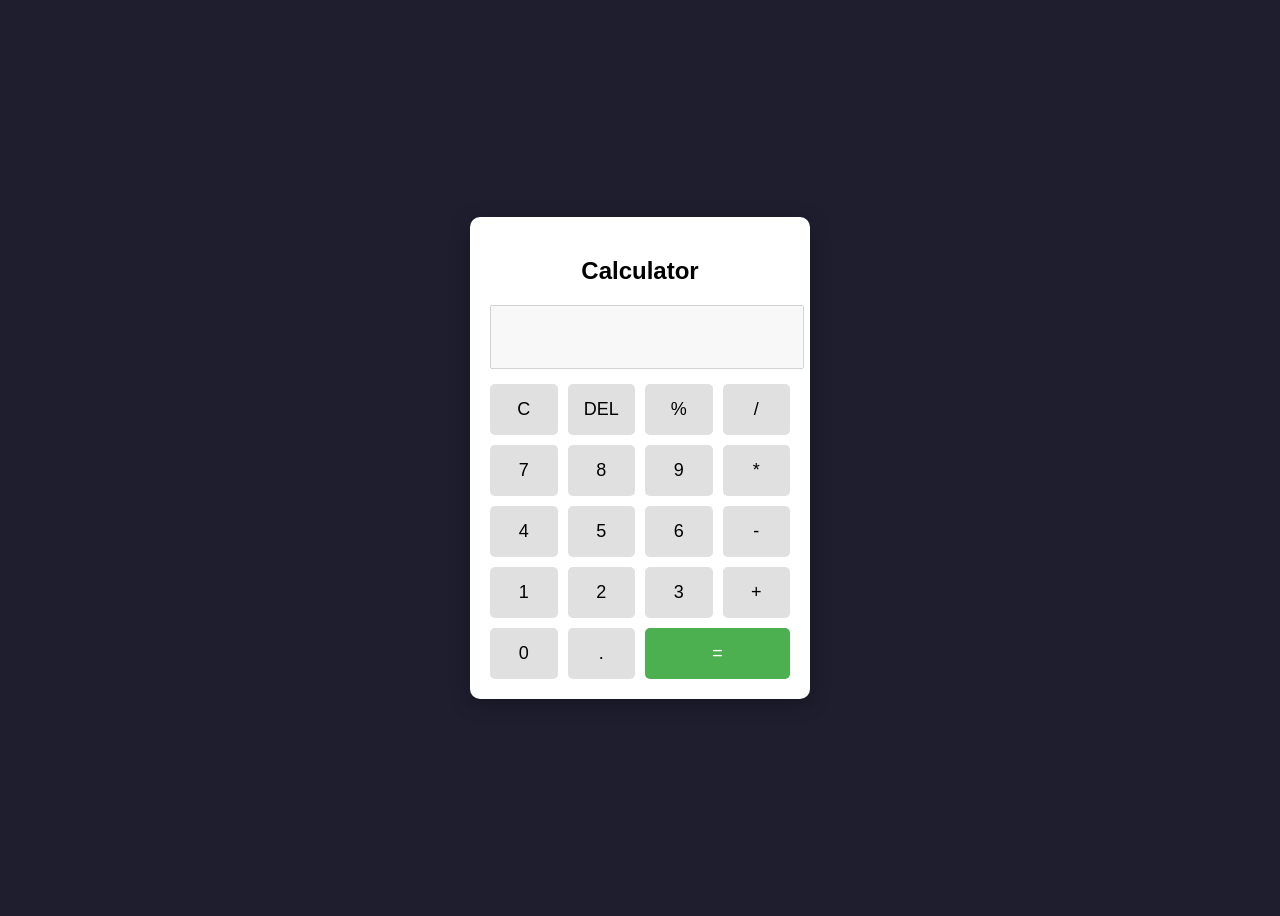
<file: Task-2/index.html>
<!DOCTYPE html>
<html lang="en">
<head>
    <meta charset="UTF-8">
    <title>Calculator App</title>
    <link rel="stylesheet" href="style.css">
</head>

<body>

<div class="calculator">

    <h2>Calculator</h2>

    <input type="text" id="display" disabled>

    <div class="buttons">

        <button onclick="clearDisplay()">C</button>
        <button onclick="deleteLast()">DEL</button>
        <button onclick="appendValue('%')">%</button>
        <button onclick="appendValue('/')">/</button>

        <button onclick="appendValue('7')">7</button>
        <button onclick="appendValue('8')">8</button>
        <button onclick="appendValue('9')">9</button>
        <button onclick="appendValue('*')">*</button>

        <button onclick="appendValue('4')">4</button>
        <button onclick="appendValue('5')">5</button>
        <button onclick="appendValue('6')">6</button>
        <button onclick="appendValue('-')">-</button>

        <button onclick="appendValue('1')">1</button>
        <button onclick="appendValue('2')">2</button>
        <button onclick="appendValue('3')">3</button>
        <button onclick="appendValue('+')">+</button>

        <button onclick="appendValue('0')">0</button>
        <button onclick="appendValue('.')">.</button>
        <button class="equal" onclick="calculate()">=</button>

    </div>

</div>

<script src="script.js"></script>

</body>
</html>
</file>
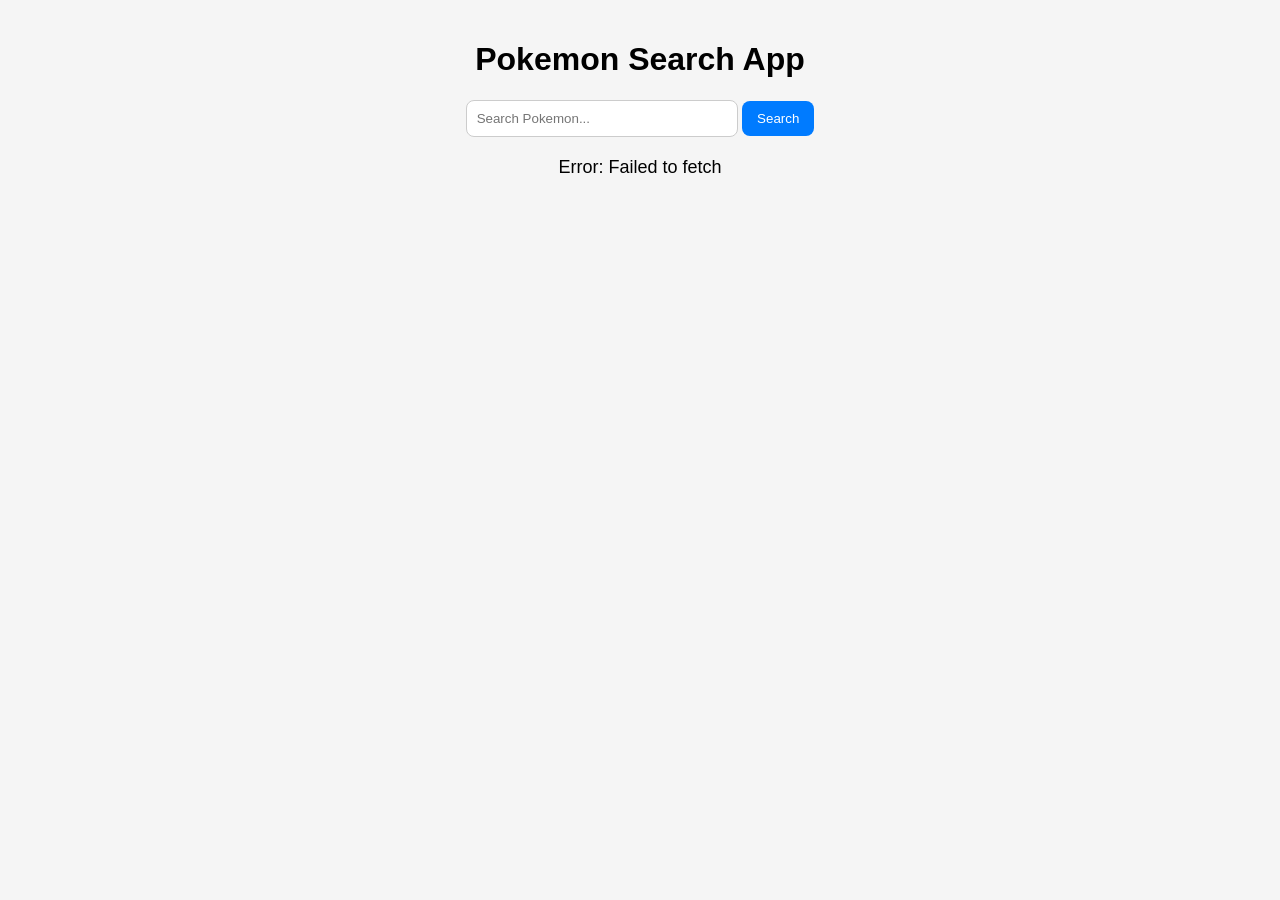
<file: Task-4/index.html>
<!DOCTYPE html>
<html lang="en">
<head>
  <meta charset="UTF-8">
  <title>API Data Fetch Project</title>
  <meta name="viewport" content="width=device-width, initial-scale=1.0">
  <style>
    body {
      font-family: Arial, sans-serif;
      background: #f5f5f5;
      margin: 0;
      padding: 20px;
    }

    h1 {
      text-align: center;
    }

    .search-box {
      text-align: center;
      margin-bottom: 20px;
    }

    input {
      padding: 10px;
      width: 250px;
      border-radius: 8px;
      border: 1px solid #ccc;
    }

    button {
      padding: 10px 15px;
      border: none;
      background: #007bff;
      color: white;
      border-radius: 8px;
      cursor: pointer;
    }

    .grid {
      display: grid;
      grid-template-columns: repeat(auto-fill, minmax(200px, 1fr));
      gap: 15px;
    }

    .card {
      background: white;
      padding: 15px;
      border-radius: 10px;
      box-shadow: 0 2px 5px rgba(0,0,0,0.1);
      text-align: center;
    }

    .card img {
      width: 100px;
      height: 100px;
    }

    .loading, .error {
      text-align: center;
      font-size: 18px;
      margin-top: 20px;
    }
  </style>
</head>
<body>

<h1>Pokemon Search App</h1>

<div class="search-box">
  <input type="text" id="searchInput" placeholder="Search Pokemon...">
  <button onclick="fetchData()">Search</button>
</div>

<div id="status" class="loading"></div>
<div id="container" class="grid"></div>

<script>
  const container = document.getElementById("container");
  const statusDiv = document.getElementById("status");

  async function fetchData() {
    const query = document.getElementById("searchInput").value.toLowerCase();

    container.innerHTML = "";
    statusDiv.textContent = "Loading...";

    try {
      let url = "https://pokeapi.co/api/v2/pokemon?limit=50";

      if (query) {
        url = `https://pokeapi.co/api/v2/pokemon/${query}`;
        const res = await fetch(url);

        if (!res.ok) throw new Error("Pokemon not found");

        const data = await res.json();
        displaySingle(data);
        statusDiv.textContent = "";
        return;
      }

      const res = await fetch(url);
      const data = await res.json();

      const promises = data.results.map(p => fetch(p.url).then(r => r.json()));
      const results = await Promise.all(promises);

      displayData(results);
      statusDiv.textContent = "";

    } catch (error) {
      statusDiv.textContent = "Error: " + error.message;
    }
  }

  function displayData(data) {
    container.innerHTML = "";

    data.forEach(pokemon => {
      const card = document.createElement("div");
      card.className = "card";

      card.innerHTML = `
        <h3>${pokemon.name}</h3>
        <img src="${pokemon.sprites.front_default}" alt="${pokemon.name}" />
        <p>Type: ${pokemon.types.map(t => t.type.name).join(", ")}</p>
      `;

      container.appendChild(card);
    });
  }

  function displaySingle(pokemon) {
    container.innerHTML = "";

    const card = document.createElement("div");
    card.className = "card";

    card.innerHTML = `
      <h2>${pokemon.name}</h2>
      <img src="${pokemon.sprites.front_default}" />
      <p><strong>Height:</strong> ${pokemon.height}</p>
      <p><strong>Weight:</strong> ${pokemon.weight}</p>
      <p><strong>Type:</strong> ${pokemon.types.map(t => t.type.name).join(", ")}</p>
    `;

    container.appendChild(card);
  }

  // Load initial data
  fetchData();
</script>

</body>
</html>
</file>
<file: Task-2/style.css>
body{
    font-family: Arial;
    background:#1e1e2f;
    display:flex;
    justify-content:center;
    align-items:center;
    height:100vh;
}

.calculator{
    background:white;
    padding:20px;
    border-radius:10px;
    box-shadow:0 5px 20px rgba(0,0,0,0.3);
    width:300px;
}

h2{
    text-align:center;
}

#display{
    width:100%;
    height:50px;
    font-size:22px;
    margin-bottom:15px;
    text-align:right;
    padding:5px;
}

.buttons{
    display:grid;
    grid-template-columns:repeat(4,1fr);
    gap:10px;
}

button{
    padding:15px;
    font-size:18px;
    border:none;
    background:#e0e0e0;
    border-radius:5px;
    cursor:pointer;
}

button:hover{
    background:#ccc;
}

.equal{
    grid-column:span 2;
    background:#4CAF50;
    color:white;
}
</file>
